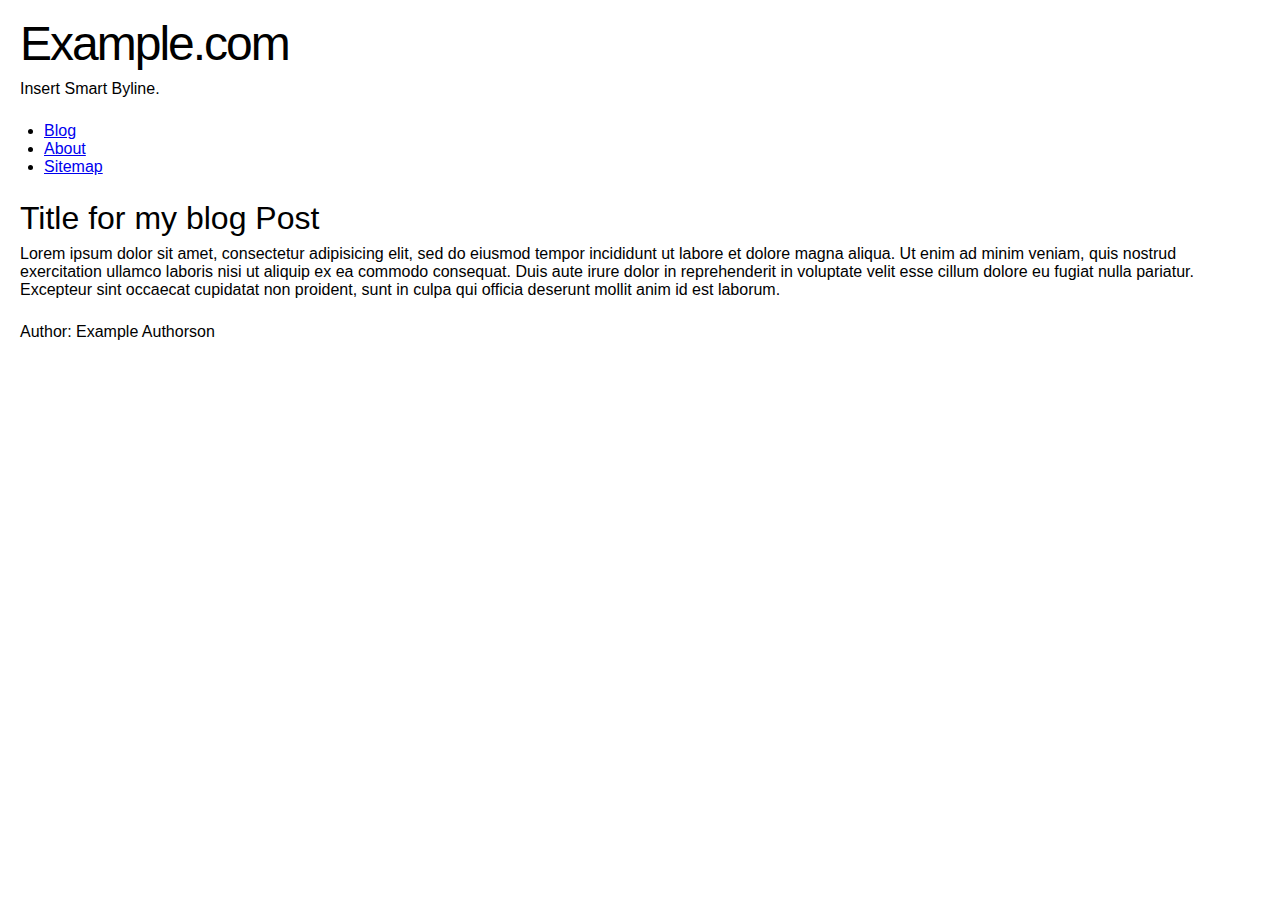
<file: index.html>
<!DOCTYPE html>
<html>
  <head>
    <meta content="text/html; charset=utf-8" http-equiv="Content-Type" />
    <title>Example Blog</title>
    <link rel="alternate" type="application/rss+xml" title="Dagbladet.no - forsida" href="http://example.com/rss/" >     
    <link rel="stylesheet" href="css/master.css" type="text/css">
  </head>
  <body>
    <header>
      <h1>Example.com</h1>      
      <p>Insert Smart Byline.</p>
    </header>
    <nav>
      <ul>
        <li><a href="/">Blog</a></li>
        <li><a href="/about">About</a></li>
        <li><a href="/sitemap">Sitemap</a></li>
      </ul>
    </nav>
    <section>
      <article>
        <header>
          <h2>Title for my blog Post</h2>
        </header>
        <section>
          <p>Lorem ipsum dolor sit amet, consectetur adipisicing elit, sed do eiusmod tempor incididunt ut labore et dolore magna aliqua. Ut enim ad minim veniam, quis nostrud exercitation ullamco laboris nisi ut aliquip ex ea commodo consequat. Duis aute irure dolor in reprehenderit in voluptate velit esse cillum dolore eu fugiat nulla pariatur. Excepteur sint occaecat cupidatat non proident, sunt in culpa qui officia deserunt mollit anim id est laborum.</p>
        </section>
        <footer>
          <!-- HTML MICRODATA-->
          <p itemprop="author">Author: <span itemprop="name">Example Authorson</span></p>
        </footer>
      </article>
    </section>
		<script src="http://lesscss.googlecode.com/files/less-1.0.18.min.js"></script>
  </body>
</html>
</file>
<file: css/master.css>
button {
  font-size: 1.4em;
  display: block;
  float: left;
  margin: 0 7px 0 0;
  background: #f5f5f5;
  border: 1px solid #ccdb98;
  border-top: 1px solid #b9d873;
  border-left: 1px solid #b9d873;
  text-decoration: none;
  font-weight: bold;
  color: #565656;
  cursor: pointer;
  padding: 3px 10px 4px 7px;
  text-shadow: rgba(0, 0, 0, 0.01) 0 0 0;
  -webkit-text-stroke: 1px transparent;
  -moz-box-shadow: 0 0 1px #666666;
  -webkit-box-shadow: 0 0 1px #666666;
  box-shadow: 0 0 1px #666666;
}
button:hover {
  color: #14425b;
  background-color: #e5e5e5;
  border-color: #777777 #777777 #777777 #777777;
  -moz-box-shadow: 0 0 1px black;
  -webkit-box-shadow: 0 0 1px black;
  box-shadow: 0 0 1px black;
}
button:active {
  color: black;
  background: #66c2f4;
  border-color: #333333;
  outline: none;
  -moz-box-shadow: 0 0 0 white;
  -webkit-box-shadow: 0 0 0 white;
  box-shadow: 0 0 0 white;
}
a.button {
  font-size: 1.4em;
  display: block;
  float: left;
  margin: 0 7px 0 0;
  background: #f5f5f5;
  border: 1px solid #ccdb98;
  border-top: 1px solid #b9d873;
  border-left: 1px solid #b9d873;
  text-decoration: none;
  font-weight: bold;
  color: #565656;
  cursor: pointer;
  padding: 3px 10px 4px 7px;
  text-shadow: rgba(0, 0, 0, 0.01) 0 0 0;
  -webkit-text-stroke: 1px transparent;
  -moz-box-shadow: 0 0 1px #666666;
  -webkit-box-shadow: 0 0 1px #666666;
  box-shadow: 0 0 1px #666666;
}
a.button:hover {
  color: #14425b;
  background-color: #e5e5e5;
  border-color: #777777 #777777 #777777 #777777;
  -moz-box-shadow: 0 0 1px black;
  -webkit-box-shadow: 0 0 1px black;
  box-shadow: 0 0 1px black;
}
a.button:active {
  color: black;
  background: #66c2f4;
  border-color: #333333;
  outline: none;
  -moz-box-shadow: 0 0 0 white;
  -webkit-box-shadow: 0 0 0 white;
  box-shadow: 0 0 0 white;
}
html, body, div, span, object, iframe, h1, h2, h3, h4, h5, h6, p, blockquote, pre, a, abbr, acronym, address, code, del, dfn, em, img, q, dl, dt, dd, ol, ul, li, fieldset, form, label, legend, table, caption, tbody, tfoot, thead, tr, th, td {
  margin: 0;
  padding: 0;
  border: 0;
  background: none;
  font-weight: inherit;
  font-style: inherit;
  font-size: 100%;
  font-family: inherit;
  vertical-align: baseline;
}
table {
  border-collapse: separate;
  border-spacing: 0;
}
caption, th, td {
  text-align: left;
  font-weight: normal;
}
table, td, th { vertical-align: middle; }
blockquote:before { content: ""; }
blockquote:after { content: ""; }
q:before { content: ""; }
q:after { content: ""; }
blockquote, q { quotes: "" ""; }
a img { border: none; }
pre, code, kbd, samp, var, output { white-space: pre; }
mark { background: #ffffd9; }
nav, section, article, header, aside, footer, figure, dialog { display: block; }
time, progress, mark, output { display: inline; }
body {
  background: white;
  font-family: 'Helvetica Neue', helvetica, arial, sans-serif;
}
.line {
  zoom: 1;
  display: block;
}
.line:after {
  content: "\\0020";
  display: block;
  height: 0;
  clear: both;
  visibility: hidden;
  font-size: 0;
}
body {
  margin: 20px;
  text-rendering: optimizeLegibility;
}
h1, h2, h3, h4, h5, h6 {
  font-weight: normal;
  display: block;
  clear: both;
}
h1 {
  font-size: 3em;
  line-height: 1;
  margin-bottom: 0.25em;
  letter-spacing: -2px;
}
h2 {
  font-size: 2em;
  margin-bottom: 0.25em;
}
h3 {
  font-size: 1.5em;
  line-height: 1;
  margin-bottom: 1em;
}
h4 {
  font-size: 1.2em;
  line-height: 1.25;
  margin-bottom: 1.25em;
}
h5 {
  font-size: 1em;
  font-weight: bold;
  margin-bottom: 1.5em;
}
h6 {
  font-size: 1em;
  font-weight: bold;
}
h1 img { margin: 0; }
h2 img { margin: 0; }
h3 img { margin: 0; }
h4 img { margin: 0; }
h5 img { margin: 0; }
h6 img { margin: 0; }
h1 time {
  font-size: 0.4em;
  letter-spacing: -2px;
}
p { margin: 0 0 1.5em; }
p img.left {
  float: left;
  margin: 1.5em 1.5em 1.5em 0;
  padding: 0;
}
p img.right {
  float: right;
  margin: 1.5em 0 1.5em 1.5em;
}
a:focus { text-decoration: underline; }
a:hover { text-decoration: underline; }
a { text-decoration: underline; }
blockquote {
  margin: 1.5em;
  font-style: italic;
}
strong { font-weight: bold; }
em, dfn { font-style: italic; }
dfn { font-weight: bold; }
sup, sub { line-height: 0; }
abbr, acronym { border-bottom: 1px dotted #666666; }
address {
  margin: 0 0 1.5em;
  font-style: italic;
}
pre {
  margin: 1.5em 0;
  white-space: pre;
}
pre, code, tt {
  font: 1em "andale mono", "lucida console", monospace;
  line-height: 1.5;
}
li ul { margin: 0 1.5em; }
li ol { margin: 0 1.5em; }
ul, ol { margin: 0 1.5em 1.5em 1.5em; }
ul { list-style-type: disc; }
ol { list-style-type: decimal; }
dl { margin: 0 0 1.5em 0; }
dl dt { font-weight: bold; }
dd { margin-left: 1.5em; }
.error {
  background: #fbe3e4;
  color: #8a1f11;
  border-color: #fbc2c4;
}
.error a { color: #8a1f11; }
.notice {
  background: #fff6bf;
  color: #514721;
  border-color: #ffd324;
}
.notice a { color: #514721; }
.success {
  background: #e6efc2;
  color: #264409;
  border-color: #c6d880;
}
.success a { color: #264409; }
#notifications {
  position: fixed;
  top: 0;
  left: 0;
  width: 98%;
  margin: 10px 1%;
  z-index: 10000;
}
.note {
  position: absolute;
  font-size: 13px;
  border: 2px solid #dddddd;
  -moz-border-radius: 5px;
  -webkit-border-radius: 5px;
  border-radius: 5px;
  margin: 0.8em 0;
  padding: 0.8em;
  float: left;
  clear: both;
  width: 300px;
}
form fieldset { background: #eeeeee; }
fieldset button { font-size: 11px; }
select { clear: right; }
label, .buttons {
  float: left;
  clear: both;
  width: 100%;
  cursor: pointer;
}
label {
  clear: both;
  text-align: left;
  margin: 0;
}
label .radio-label { float: left; }
label .radio-label input {
  float: left;
  clear: none;
}
#fancybox-inner fieldset { border: 0 none; }
fieldset {
  clear: both;
  float: left;
  border: 1px outset silver;
  padding: 0 3% 1em;
  margin: 1em 0 1em;
  width: 92%;
}
fieldset fieldset { padding: 0.5em 3% 1em; }
legend {
  font-size: 16px;
  letter-spacing: -1px;
  text-transform: uppercase;
  padding: 0.2em 0;
}
.inline {
  float: left;
  clear: none;
  margin-right: 0.5em;
}
input {
  border-style: solid;
  border-width: 1px;
  border-color: silver;
  font-size: 14px;
  background: white;
  padding: 2px;
  box-shadow: inset 0 0 2px #555555;
  -moz-box-shadow: inset 0 0 2px #555555;
  -webkit-box-shadow: inset 0 0 2px #555555;
}
input [type="text"] {
  width: 98%;
  padding: 2px 1%;
  clear: both;
  float: left;
}
input [type="text"]:focus { outline: none; }
input [type="email"] {
  width: 98%;
  padding: 2px 1%;
  clear: both;
  float: left;
}
input [type="email"]:focus { outline: none; }
input [type="number"] {
  width: 98%;
  padding: 2px 1%;
  clear: both;
  float: left;
}
input [type="number"]:focus { outline: none; }
input:hover {
  background: #ffffee;
  border-color: #aaaaaa;
}
input:focus {
  -moz-box-shadow: 0 0 5px #333333;
  -webkit-box-shadow: 0 0 5px #333333;
  box-shadow: 0 0 5px #333333;
  border-color: #66c2f4;
}
input .required:focus {
  -moz-box-shadow: 0 0 5px #333333;
  -webkit-box-shadow: 0 0 5px #333333;
  box-shadow: 0 0 5px #333333;
  border-color: #66c2f4;
}
input .required { border-color: #fb1100; }
input .zip { width: 3em; }
input .child { width: 2em; }
input .error { border-color: #cc0000; }
input .placeholder { color: #999999; }
div.zip {
  float: left;
  width: 4em;
  margin-right: 1em;
}
.town { float: left; }
span.required {
  float: right;
  font-size: 11px;
  color: #fb1100;
}
.input-icon {
  border: 1px solid #bbbbbb;
  float: left;
  padding: 3px 2%;
  margin: 0;
  width: 96%;
  box-shadow: inset 0 0 1px #555555;
  -moz-box-shadow: inset 0 0 1px #555555;
  -webkit-box-shadow: inset 0 0 1px #555555;
}
.input-icon .focus {
  -moz-box-shadow: 0 0 5px #333333;
  -webkit-box-shadow: 0 0 5px #333333;
  box-shadow: 0 0 5px #333333;
  border-color: #66c2f4;
}
.input-icon input {
  border: 0 none;
  clear: none;
  float: left;
  width: 80%;
  margin: 0;
  padding: 0;
  box-shadow: inset 0 0 0 #ffffff;
  -moz-box-shadow: inset 0 0 0 #ffffff;
  -webkit-box-shadow: inset 0 0 0 #ffffff;
}
.input-icon input:focus {
  -moz-box-shadow: 0 0 0 #ffffff;
  -webkit-box-shadow: 0 0 0 #ffffff;
  box-shadow: 0 0 0 #ffffff;
}
.input-icon .ui-icon {
  float: right;
  clear: none;
}
table {
  border: 0 none;
  border-collapse: collapse;
  border-spacing: 0;
  margin: 0 0 1em;
}
td, th {
  padding: 4px 12px 4px 0;
  text-align: left;
  vertical-align: top;
}
caption {
  color: #333333;
  font-size: 16px;
  margin-bottom: 5px;
  padding: 10px 7px 3px;
  text-align: left;
}
thead th {
  border-top: 0;
  border-bottom: 2px solid #438fcc;
  font-weight: bold;
  padding: 2px 7px;
  text-align: right;
}
tfoot th {
  border-bottom: 1px solid #438fcc;
  border-top: 1px solid #438fcc;
  font-weight: bold;
  padding: 2px 7px;
  text-align: right;
}
tfoot tr td { border-bottom-width: 2px; }
tbody tr:nth-child(even) { background: #f6f6f6; }
tbody td p {
  float: left;
  margin: 0;
}
tbody td p b {
  clear: both;
  float: left;
  display: block;
}
tbody td p small {
  clear: both;
  float: left;
  display: block;
}
</file>
